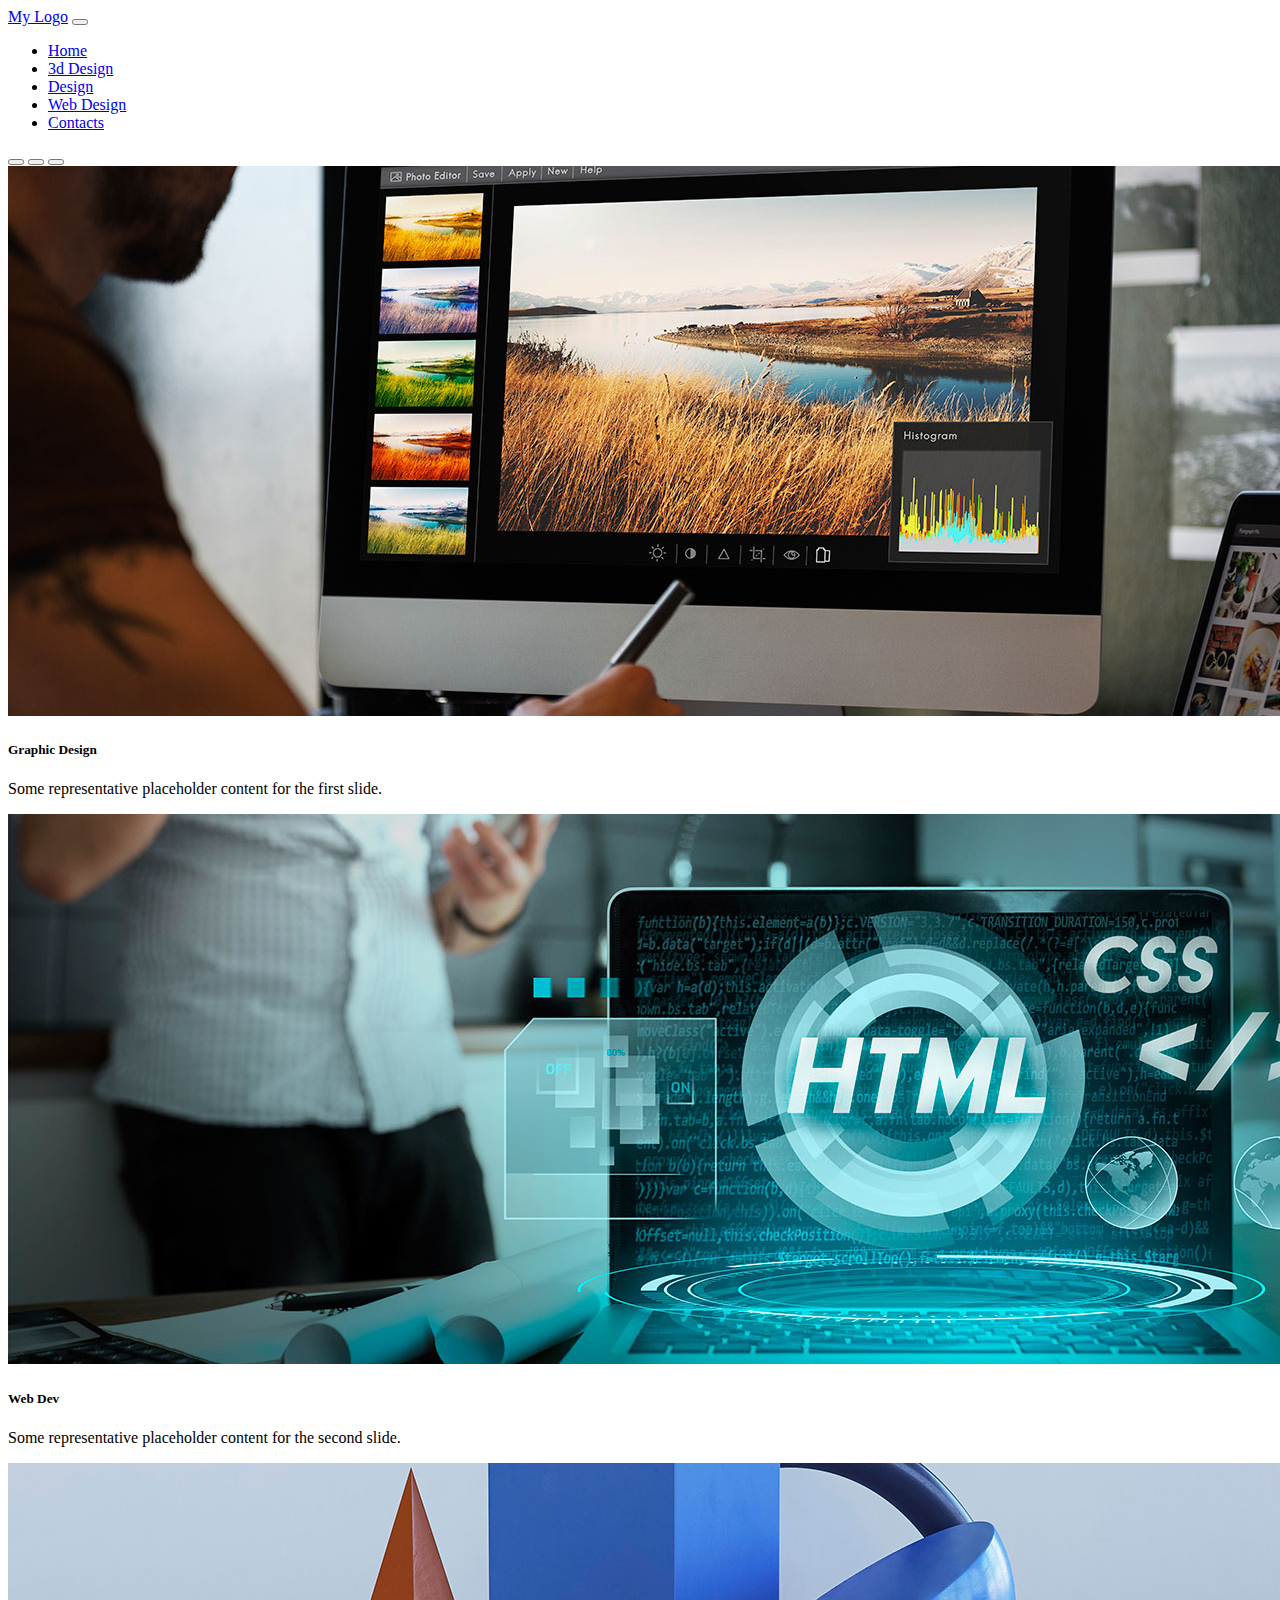
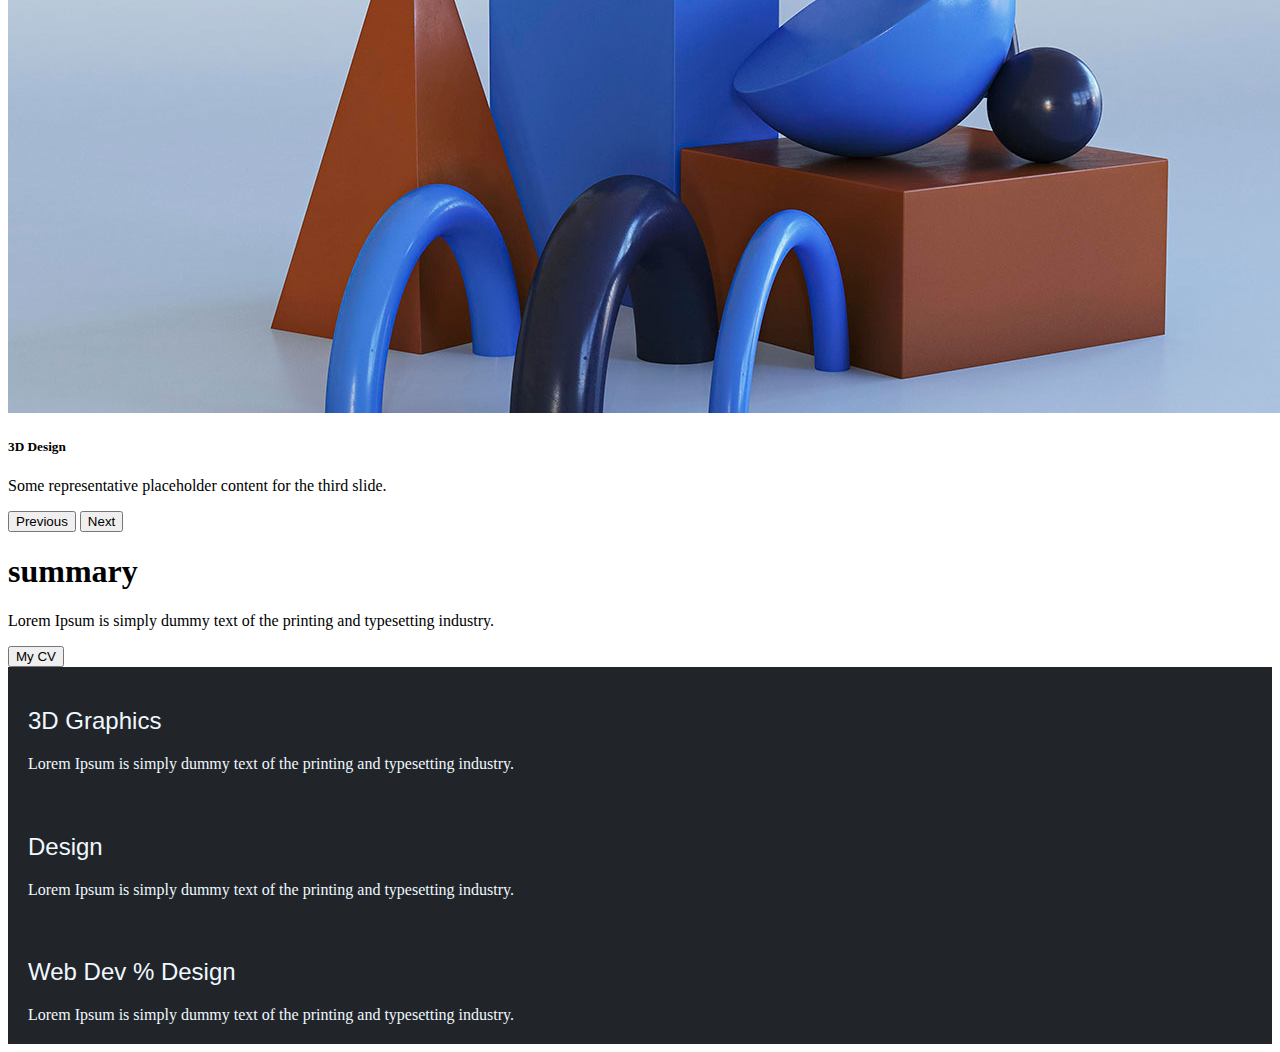
<file: index.html>
<!DOCTYPE html>
<html lang="en">

<head>
    <meta charset="utf-8">
    <meta name="viewport" content="width=device-width, initial-scale=1">
    <link href="https://cdn.jsdelivr.net/npm/bootstrap@5.0.2/dist/css/bootstrap.min.css" rel="stylesheet"
        integrity="sha384-EVSTQN3/azprG1Anm3QDgpJLIm9Nao0Yz1ztcQTwFspd3yD65VohhpuuCOmLASjC" crossorigin="anonymous">
    <link rel="preconnect" href="https://fonts.gstatic.com" crossorigin>
    <link href="css/main.css" rel="stylesheet" type="text/css">
    <title>My Website</title>
</head>

<body>
    <div class="container-fluid">
        <nav class="navbar navbar-expand-md navbar-dark fixed-top bg-dark">
            <div class="container-fluid">
                <a class="navbar-brand" href="#">My Logo</a>
                <button class="navbar-toggler" type="button" data-bs-toggle="collapse" data-bs-target="#navbarCollapse"
                    aria-controls="navbarCollapse" aria-expanded="false" aria-label="Toggle navigation">
                    <span class="navbar-toggler-icon"></span>
                </button>
                <div class="collapse navbar-collapse" id="navbarCollapse">
                    <ul class="navbar-nav me-auto mb-2 mb-md-0">
                        <li class="nav-item">
                            <a class="nav-link active" aria-current="page" href="index.html">Home</a>
                        </li>
                        <li class="nav-item">
                            <a class="nav-link" href="3Design.html">3d Design</a>
                        </li>
                        <li class="nav-item">
                            <a class="nav-link" href="#">Design</a>
                        </li>
                        <li class="nav-item">
                            <a class="nav-link" href="#">Web Design</a>
                        </li>
                        <li class="nav-item">
                            <a class="nav-link" href="#">Contacts</a>
                        </li>
                    </ul>
                </div>
            </div>
        </nav>
    </div>
    <div id="carouselExampleCaptions" class="carousel slide" data-bs-ride="carousel">
        <div class="carousel-indicators">
            <button type="button" data-bs-target="#carouselExampleCaptions" data-bs-slide-to="0" class="active"
                aria-current="true" aria-label="Slide 1"></button>
            <button type="button" data-bs-target="#carouselExampleCaptions" data-bs-slide-to="1"
                aria-label="Slide 2"></button>
            <button type="button" data-bs-target="#carouselExampleCaptions" data-bs-slide-to="2"
                aria-label="Slide 3"></button>
        </div>
        <div class="carousel-inner">
            <div class="carousel-item active">
                <img src="images/man-editing-photos-computer.jpg" class="d-block w-100"
                    alt="man editing photos computer">
                <div class="carousel-caption d-none d-md-block">
                    <h5>Graphic Design</h5>
                    <p>Some representative placeholder content for the first slide.</p>
                </div>
            </div>
            <div class="carousel-item">
                <img src="images/programming-background.jpg" class="d-block w-100" alt="programming background">
                <div class="carousel-caption d-none d-md-block">
                    <h5>Web Dev</h5>
                    <p>Some representative placeholder content for the second slide.</p>
                </div>
            </div>
            <div class="carousel-item">
                <img src="images/three-dimensional.jpg" class="d-block w-100" alt="three dimensiona shapesl">
                <div class="carousel-caption d-none d-md-block">
                    <h5>3D Design</h5>
                    <p>Some representative placeholder content for the third slide.</p>
                </div>
            </div>
        </div>
        <button class="carousel-control-prev" type="button" data-bs-target="#carouselExampleCaptions"
            data-bs-slide="prev">
            <span class="carousel-control-prev-icon" aria-hidden="true"></span>
            <span class="visually-hidden">Previous</span>
        </button>
        <button class="carousel-control-next" type="button" data-bs-target="#carouselExampleCaptions"
            data-bs-slide="next">
            <span class="carousel-control-next-icon" aria-hidden="true"></span>
            <span class="visually-hidden">Next</span>
        </button>
    </div>


    <div class="container-fluid">
        <div class="summary-container py-4">
            <h1 class="text-center">summary</h1>
            <p>Lorem Ipsum is simply dummy text of the printing and typesetting industry.</p>
            <div class="d-grid col-6 mx-auto my-3">
                <button class="btn btn-dark" type="button">My CV</button>
            </div>
        </div>
    </div>
    <div class="container-fluid">
        <div class="row">
            <div class="col-md-4">
                <div class="showcase-ticket">
                    <h2 class="montserrat-alternates-medium">3D Graphics</h2>
                    <p>Lorem Ipsum is simply dummy text of the printing and typesetting industry.</p>
                </div>
            </div>
            <div class="col-md-4">
                <div class="showcase-ticket">
                    <h2 class="montserrat-alternates-medium">Design</h2>
                    <p>Lorem Ipsum is simply dummy text of the printing and typesetting industry.</p>
                </div>
            </div>
            <div class="col-md-4">
                <div class="showcase-ticket">
                    <h2 class="montserrat-alternates-medium">Web Dev % Design</h2>
                    <p>Lorem Ipsum is simply dummy text of the printing and typesetting industry.</p>
                </div>
            </div>
        </div>
    </div>

    <!-- Optional JavaScript; choose one of the two! -->

    <!-- Option 1: Bootstrap Bundle with Popper -->
    <script src="https://cdn.jsdelivr.net/npm/bootstrap@5.0.2/dist/js/bootstrap.bundle.min.js"
        integrity="sha384-MrcW6ZMFYlzcLA8Nl+NtUVF0sA7MsXsP1UyJoMp4YLEuNSfAP+JcXn/tWtIaxVXM"
        crossorigin="anonymous"></script>

    <!-- Option 2: Separate Popper and Bootstrap JS -->
    <!--
    <script src="https://cdn.jsdelivr.net/npm/@popperjs/core@2.9.2/dist/umd/popper.min.js" integrity="sha384-IQsoLXl5PILFhosVNubq5LC7Qb9DXgDA9i+tQ8Zj3iwWAwPtgFTxbJ8NT4GN1R8p" crossorigin="anonymous"></script>
    <script src="https://cdn.jsdelivr.net/npm/bootstrap@5.0.2/dist/js/bootstrap.min.js" integrity="sha384-cVKIPhGWiC2Al4u+LWgxfKTRIcfu0JTxR+EQDz/bgldoEyl4H0zUF0QKbrJ0EcQF" crossorigin="anonymous"></script>
    -->
</body>

</html>
</file>
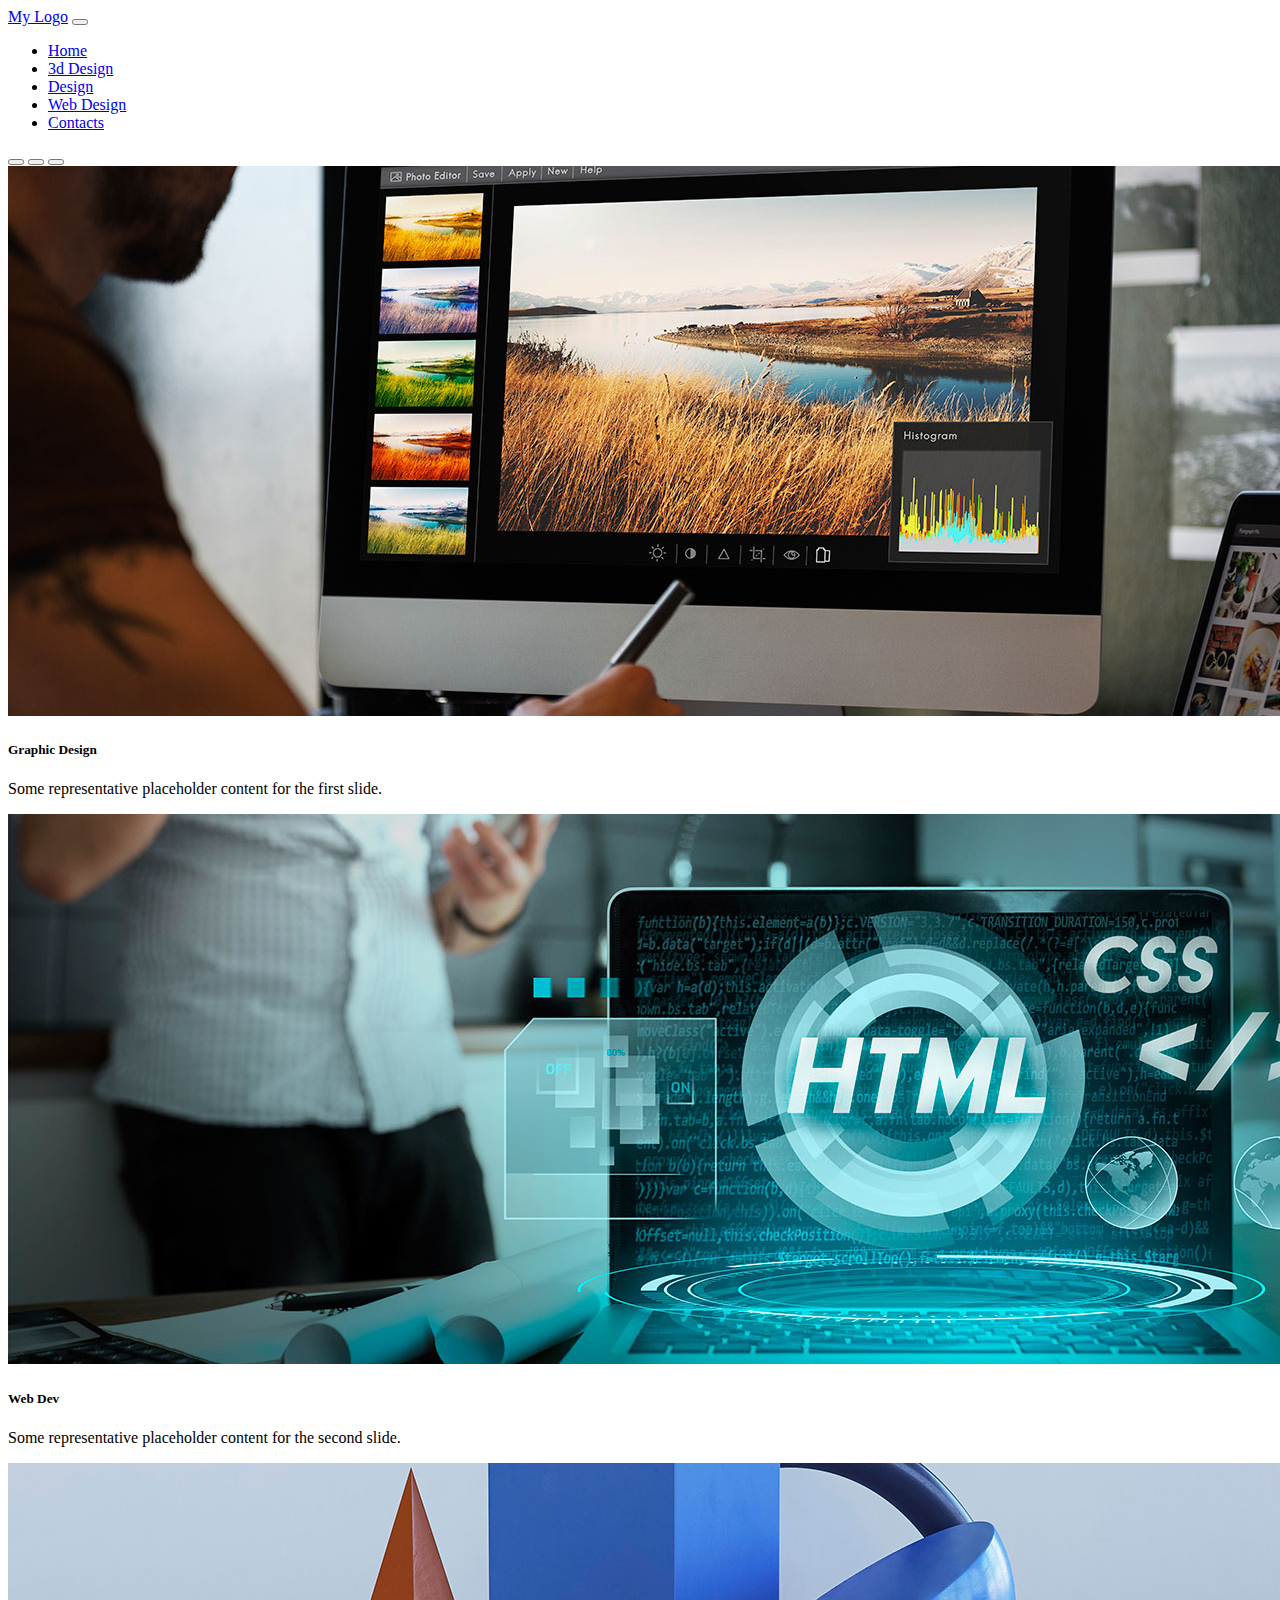
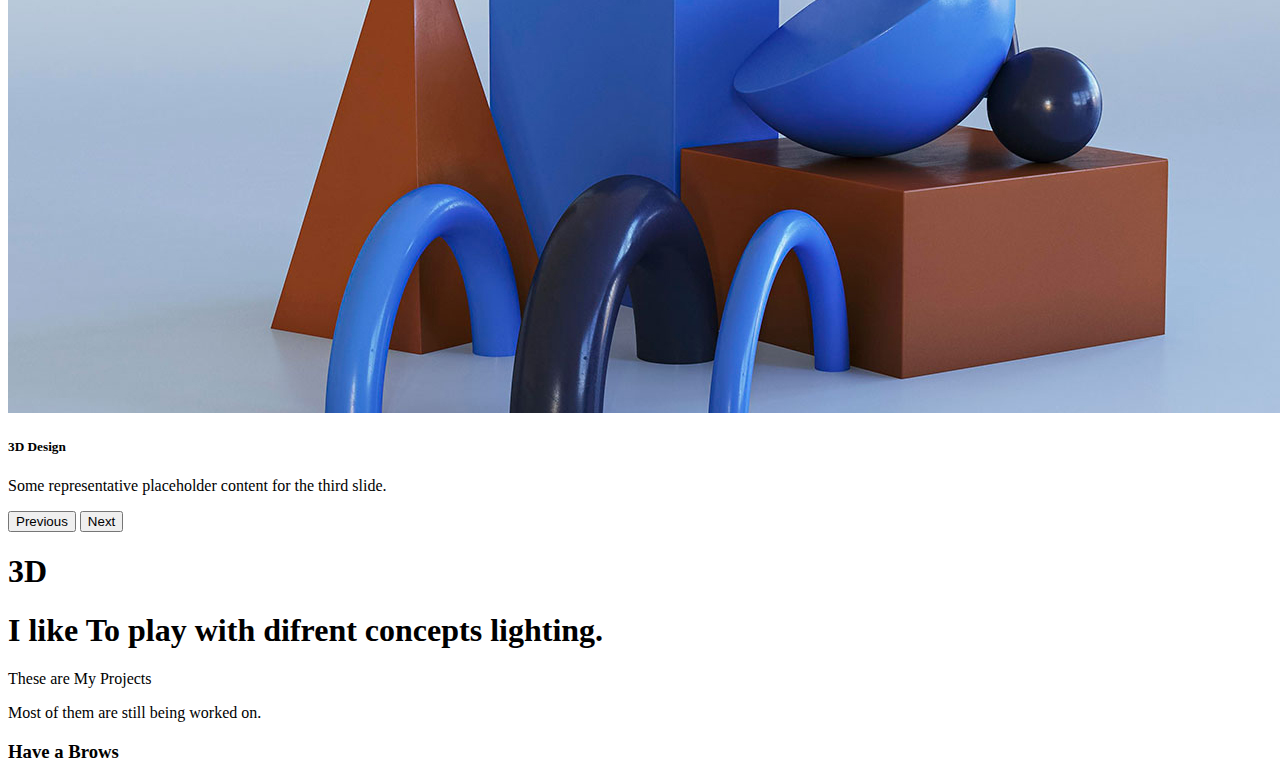
<file: 3Design.html>
<!DOCTYPE html>
<html lang="en">

<head>
    <!-- Required meta tags -->
    <meta charset="utf-8">
    <meta name="viewport" content="width=device-width, initial-scale=1">

    <!-- Bootstrap CSS -->
    <link href="https://cdn.jsdelivr.net/npm/bootstrap@5.0.2/dist/css/bootstrap.min.css" rel="stylesheet"
        integrity="sha384-EVSTQN3/azprG1Anm3QDgpJLIm9Nao0Yz1ztcQTwFspd3yD65VohhpuuCOmLASjC" crossorigin="anonymous">
    <link href="css/main.css" rel="stylesheet" type="sext/css">
    <title>My Website</title>
</head>

<body>
    <nav class="navbar navbar-expand-md navbar-dark fixed-top bg-dark">
        <div class="container-fluid">
            <a class="navbar-brand" href="#">My Logo</a>
            <button class="navbar-toggler" type="button" data-bs-toggle="collapse" data-bs-target="#navbarCollapse"
                aria-controls="navbarCollapse" aria-expanded="false" aria-label="Toggle navigation">
                <span class="navbar-toggler-icon"></span>
            </button>
            <div class="collapse navbar-collapse" id="navbarCollapse">
                <ul class="navbar-nav me-auto mb-2 mb-md-0">
                    <li class="nav-item">
                        <a class="nav-link" href="index.html">Home</a>
                    </li>
                    <li class="nav-item">
                        <a class="nav-link active" aria-current="page" href="3Design.htmll">3d Design</a>
                    </li>
                    <li class="nav-item">
                        <a class="nav-link" href="#">Design</a>
                    </li>
                    <li class="nav-item">
                        <a class="nav-link" href="#">Web Design</a>
                    </li>
                    <li class="nav-item">
                        <a class="nav-link" href="#">Contacts</a>
                    </li>
                </ul>
            </div>
        </div>
    </nav>
    <div class="container-fluid">
        <div id="carouselExampleCaptions" class="carousel slide" data-bs-ride="carousel">
            <div class="carousel-indicators">
                <button type="button" data-bs-target="#carouselExampleCaptions" data-bs-slide-to="0" class="active"
                    aria-current="true" aria-label="Slide 1"></button>
                <button type="button" data-bs-target="#carouselExampleCaptions" data-bs-slide-to="1"
                    aria-label="Slide 2"></button>
                <button type="button" data-bs-target="#carouselExampleCaptions" data-bs-slide-to="2"
                    aria-label="Slide 3"></button>
            </div>
            <div class="carousel-inner">
                <div class="carousel-item active">
                    <img src="images/man-editing-photos-computer.jpg" class="d-block w-100"
                        alt="man editing photos computer">
                    <div class="carousel-caption d-none d-md-block">
                        <h5>Graphic Design</h5>
                        <p>Some representative placeholder content for the first slide.</p>
                    </div>
                </div>
                <div class="carousel-item">
                    <img src="images/programming-background.jpg" class="d-block w-100" alt="programming background">
                    <div class="carousel-caption d-none d-md-block">
                        <h5>Web Dev</h5>
                        <p>Some representative placeholder content for the second slide.</p>
                    </div>
                </div>
                <div class="carousel-item">
                    <img src="images/three-dimensional.jpg" class="d-block w-100" alt="three dimensiona shapesl">
                    <div class="carousel-caption d-none d-md-block">
                        <h5>3D Design</h5>
                        <p>Some representative placeholder content for the third slide.</p>
                    </div>
                </div>
            </div>
            <button class="carousel-control-prev" type="button" data-bs-target="#carouselExampleCaptions"
                data-bs-slide="prev">
                <span class="carousel-control-prev-icon" aria-hidden="true"></span>
                <span class="visually-hidden">Previous</span>
            </button>
            <button class="carousel-control-next" type="button" data-bs-target="#carouselExampleCaptions"
                data-bs-slide="next">
                <span class="carousel-control-next-icon" aria-hidden="true"></span>
                <span class="visually-hidden">Next</span>
            </button>
        </div>
    </div>

    <div class="container">
       <h1>3D</h1>
       <h1>I like To play with difrent concepts lighting.</h1>
       <p>These are My Projects</p>
       <p>Most of them are still being worked on.</p>
       <h3>Have a Brows</h3>
    </div>

    <!-- Optional JavaScript; choose one of the two! -->

    <!-- Option 1: Bootstrap Bundle with Popper -->
    <script src="https://cdn.jsdelivr.net/npm/bootstrap@5.0.2/dist/js/bootstrap.bundle.min.js"
        integrity="sha384-MrcW6ZMFYlzcLA8Nl+NtUVF0sA7MsXsP1UyJoMp4YLEuNSfAP+JcXn/tWtIaxVXM"
        crossorigin="anonymous"></script>

    <!-- Option 2: Separate Popper and Bootstrap JS -->
    <!--
    <script src="https://cdn.jsdelivr.net/npm/@popperjs/core@2.9.2/dist/umd/popper.min.js" integrity="sha384-IQsoLXl5PILFhosVNubq5LC7Qb9DXgDA9i+tQ8Zj3iwWAwPtgFTxbJ8NT4GN1R8p" crossorigin="anonymous"></script>
    <script src="https://cdn.jsdelivr.net/npm/bootstrap@5.0.2/dist/js/bootstrap.min.js" integrity="sha384-cVKIPhGWiC2Al4u+LWgxfKTRIcfu0JTxR+EQDz/bgldoEyl4H0zUF0QKbrJ0EcQF" crossorigin="anonymous"></script>
    -->
</body>

</html>
</file>
<file: css/main.css>
body {
}

.Title-1 {
    color: aliceblue;
    color: rgb(61, 61, 61);
}

.montserrat-alternates-medium {
    font-family: "Montserrat Alternates", sans-serif;
    font-weight: 500;
    font-style: normal;
  }

 .showcase-ticket {
    background-color: #212529;
    color: aliceblue;
    padding: 20px;
 }
 .showcase-ticket p {
    margin: 0;
 }
</file>
